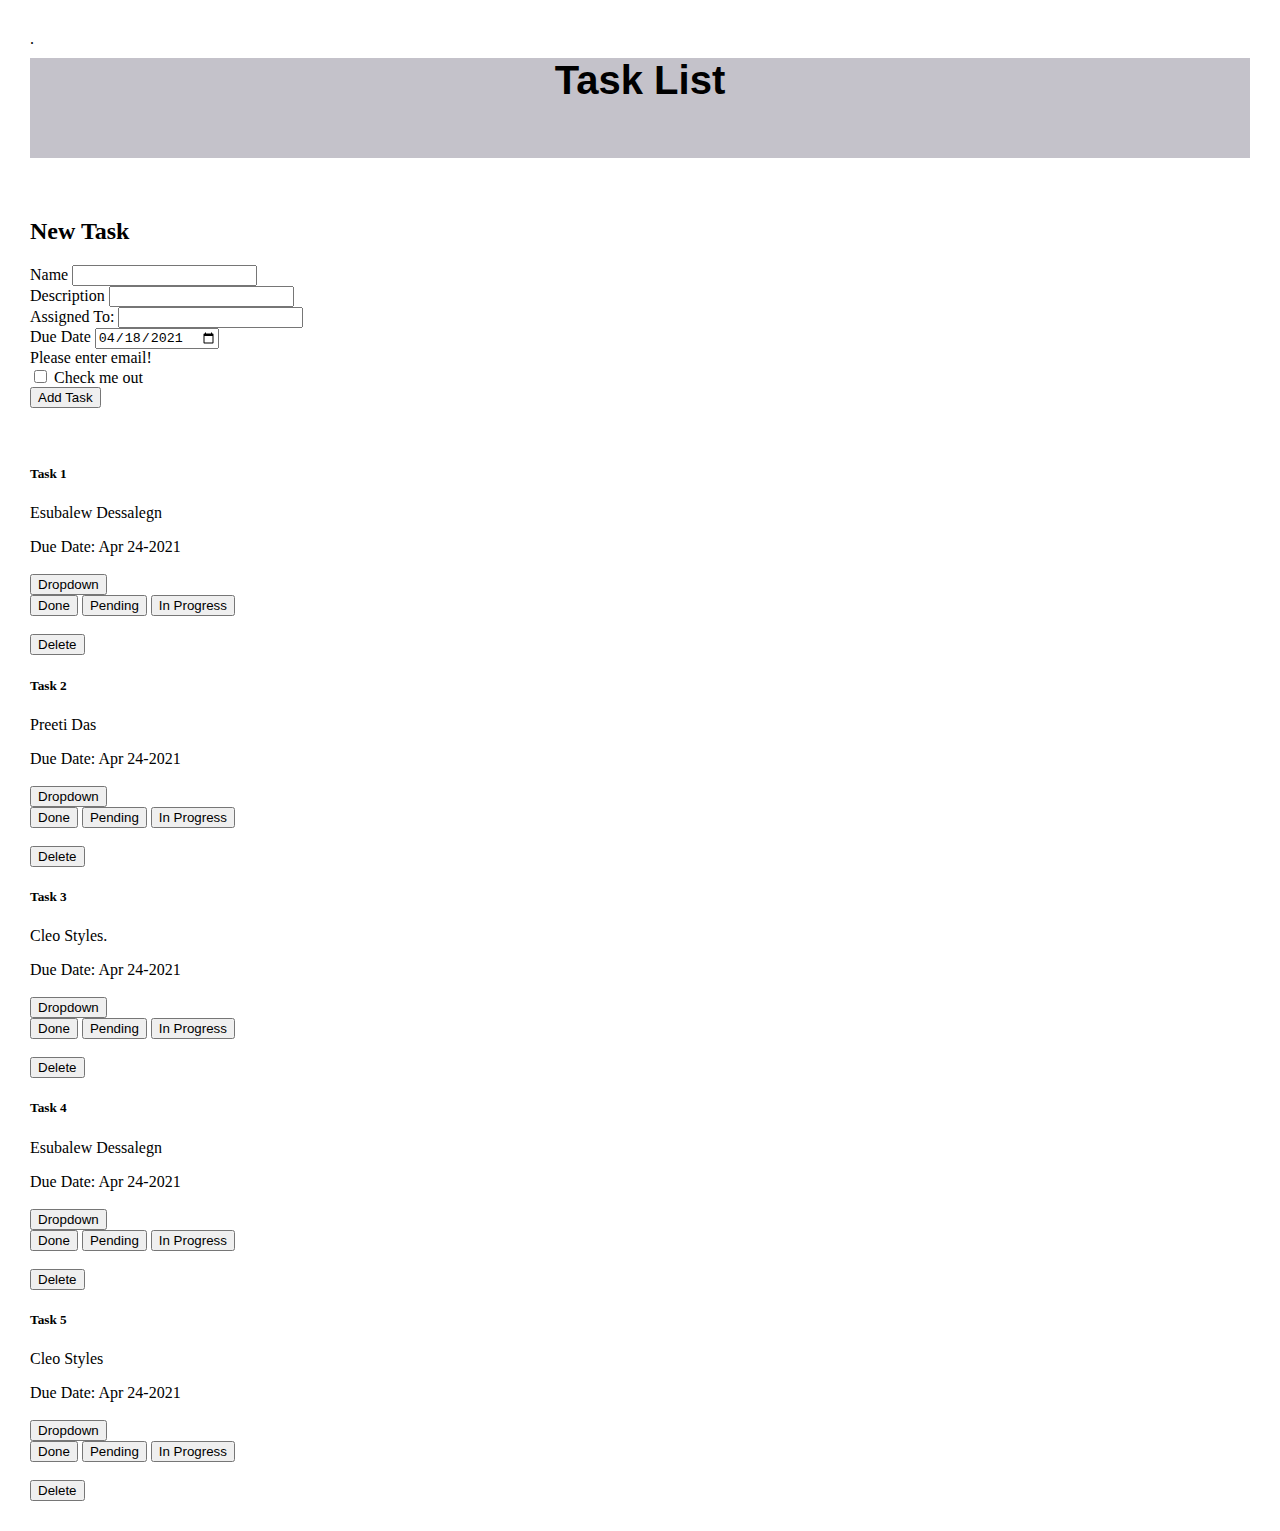
<file: index_2.html>
<!DOCTYPE html>
<html>
    <head>
        <meta charset="utf-8">
        <meta http-equiv="X-UA-Compatible" content="IE=edge">
        <title></title>
        <meta name="description" content="">
        <meta name="viewport" content="width=device-width, initial-scale=1">
        <link rel="stylesheet" href="">
        <title></title>
        <link rel="stylesheet" href="https://stackpath.bootstrapcdn.com/bootstrap/4.2.1/css/bootstrap.min.css" integrity="sha384-GJzZqFGwb1QTTN6wy59ffF1BuGJpLSa9DkKMp0DgiMDm4iYMj70gZWKYbI706tWS" crossorigin="anonymous">
        <link rel="stylesheet" href="style.css"> 
        <script src= app.js defer></script>.          
    </head>
    <body>
 
        <div class="card">
            <div class="card-body">
                <div class="header">
                    <p class="text-center">Task List</p>
                </div>
                <div>
                  <h2>New Task</h2>
                </div>
                <form id = 'cardForm'>
                  <div class="form-group" id= "nameForm">
                    <label for="inputAddress">Name</label>
                    <input type="text" class="form-control" id="inputAddress" placeholder="">
                  </div>
                  <div class="form-group" id= "descriptionForm">
                    <label for="inputAddress2">Description</label>
                    <input type="text" class="form-control" id="inputAddress2" placeholder="">
                  </div>
                  
                  <div class="form-row" id= "assignedForm">
                    <div class="form-group col-md-6">
                      <label for="inputEmail4">Assigned To:</label>
                      <input type="email" class="form-control" id="inputEmail4">
                    </div>
                    <div class="form-group col-md-6" id= "dueDateForm">
                      <label for="calendar">Due Date</label>
                      <input type="date" class="form-control" id="calendar" value="2021-04-18"  min="2021-04-18" max="2030-04-50">
                    </div>
                    <div class="alert alert-danger" role="alert">
                      Please enter email!
                    </div>
                  </div>
 
                  <div class="form-group">
                    <div class="form-check">
                      <input class="form-check-input" type="checkbox" id="gridCheck">
                      <label class="form-check-label" for="gridCheck">
                        Check me out
                      </label>
                    </div>
                  </div>
                  <button type="button" class="btn btn-primary btn-lg btn-block">Add Task</button>
                </form>
                <br>
                <br>
        
        <!-- Optional JavaScript -->
  <!-- jQuery first, then Popper.js, then Bootstrap JS -->
  <script src="https://code.jquery.com/jquery-3.2.1.slim.min.js" integrity="sha384-KJ3o2DKtIkvYIK3UENzmM7KCkRr/rE9/Qpg6aAZGJwFDMVNA/GpGFF93hXpG5KkN" crossorigin="anonymous"></script>
  <script src="https://cdnjs.cloudflare.com/ajax/libs/popper.js/1.11.0/umd/popper.min.js" integrity="sha384-b/U6ypiBEHpOf/4+1nzFpr53nxSS+GLCkfwBdFNTxtclqqenISfwAzpKaMNFNmj4" crossorigin="anonymous"></script>
 
  <script src="https://maxcdn.bootstrapcdn.com/bootstrap/4.0.0-beta/js/bootstrap.min.js" integrity="sha384-h0AbiXch4ZDo7tp9hKZ4TsHbi047NrKGLO3SEJAg45jXxnGIfYzk4Si90RDIqNm1" crossorigin="anonymous"></script>
  <div class="card text-white bg-secondary mb-3" style="max-width: 18rem;">
    <!--<div class="card-header">Header</div>-->
    <div class="card-body">
      <h5 class="card-title">Task 1</h5>
      <p class="card-text">Esubalew Dessalegn</p>
      <div><span>Due Date: Apr 24-2021</span></div>
      <br>
      <div class="dropdown">
        <button class="btn btn-secondary dropdown-toggle" type="button" id="dropdownMenu2" data-toggle="dropdown" aria-haspopup="true" aria-expanded="false">
          Dropdown
        </button>
        <div class="dropdown-menu" aria-labelledby="dropdownMenu2">
          <button class="dropdown-item" type="button">Done</button>
          <button class="dropdown-item" type="button">Pending</button>
          <button class="dropdown-item" type="button">In Progress</button>
        </div>
      </div>
      <br>
      <button class="btn btn-primary" type="submit">Delete</button>
      
    </div>
  </div>
  <div class="card text-white bg-success mb-3" style="max-width: 18rem;">
    <!--<div class="card-header">Header</div>-->
    <div class="card-body">
      <h5 class="card-title">Task 2</h5>
      <p class="card-text">Preeti Das</p>
      <div><span>Due Date: Apr 24-2021</span></div>
      <br>
      <div class="dropdown">
        <button class="btn btn-secondary dropdown-toggle" type="button" id="dropdownMenu2" data-toggle="dropdown" aria-haspopup="true" aria-expanded="false">
          Dropdown
        </button>
        <div class="dropdown-menu" aria-labelledby="dropdownMenu2">
          <button class="dropdown-item" type="button">Done</button>
          <button class="dropdown-item" type="button">Pending</button>
          <button class="dropdown-item" type="button">In Progress</button>
        </div>
      </div>
      <br>
      <button class="btn btn-primary" type="submit">Delete</button>
    </div>
  </div>
  <div class="card text-white bg-danger mb-3" style="max-width: 18rem;">
    <!--<div class="card-header">Header</div>-->
    <div class="card-body">
      <h5 class="card-title">Task 3</h5>
      <p class="card-text">Cleo Styles.</p>
      <div><span>Due Date: Apr 24-2021</span></div>
      <br>
      <div class="dropdown">
        <button class="btn btn-secondary dropdown-toggle" type="button" id="dropdownMenu2" data-toggle="dropdown" aria-haspopup="true" aria-expanded="false">
          Dropdown
        </button>
        <div class="dropdown-menu" aria-labelledby="dropdownMenu2">
          <button class="dropdown-item" type="button">Done</button>
          <button class="dropdown-item" type="button">Pending</button>
          <button class="dropdown-item" type="button">In Progress</button>
        </div>
      </div>
      <br>
      <button class="btn btn-primary" type="submit">Delete</button>
    </div>
  </div>
  <div class="card text-white bg-warning mb-3" style="max-width: 18rem;">
    <!--<div class="card-header">Header</div>-->
    <div class="card-body">
      <h5 class="card-title">Task 4</h5>
      <p class="card-text">Esubalew Dessalegn</p>
      <div><span>Due Date: Apr 24-2021</span></div>
      <br>
      <div class="dropdown">
        <button class="btn btn-secondary dropdown-toggle" type="button" id="dropdownMenu2" data-toggle="dropdown" aria-haspopup="true" aria-expanded="false">
          Dropdown
        </button>
        <div class="dropdown-menu" aria-labelledby="dropdownMenu2">
          <button class="dropdown-item" type="button">Done</button>
          <button class="dropdown-item" type="button">Pending</button>
          <button class="dropdown-item" type="button">In Progress</button>
        </div>
      </div>
      <br>
      <button class="btn btn-primary" type="submit">Delete</button>
    </div>
  </div>
  <div class="card text-white bg-info mb-3" style="max-width: 18rem;">
    <!--<div class="card-header">Header</div>-->
    <div class="card-body">
      <h5 class="card-title">Task 5</h5>
      <p class="card-text">Cleo Styles</p>
      <div><span>Due Date: Apr 24-2021</span></div>
      <br>
      <div class="dropdown">
        <button class="btn btn-secondary dropdown-toggle" type="button" id="dropdownMenu2" data-toggle="dropdown" aria-haspopup="true" aria-expanded="false">
          Dropdown
        </button>
        <div class="dropdown-menu" aria-labelledby="dropdownMenu2">
          <button class="dropdown-item" type="button">Done</button>
          <button class="dropdown-item" type="button">Pending</button>
          <button class="dropdown-item" type="button">In Progress</button>
        </div>
      </div>
      <br>
      <button class="btn btn-primary" type="submit">Delete</button>
    </div>
  </div>    

</body>
</html>
</file>
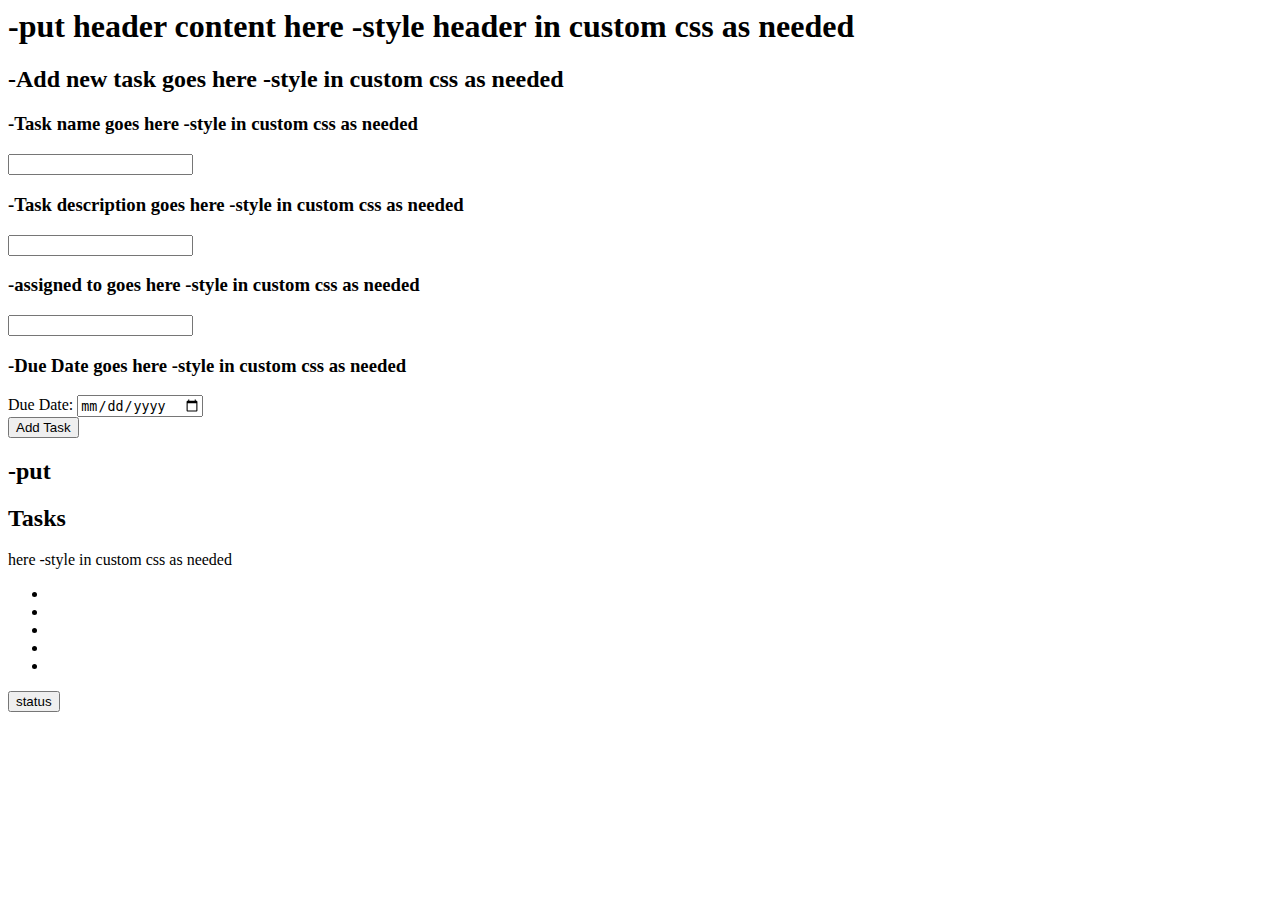
<file: initial-frame.html>
<html>
    <head>
        <meta charset="utf-8">
        <meta http-equiv="X-UA-Compatible" content="IE=edge">
        <title></title>
        <meta name="description" content="">
        <meta name="viewport" content="width=device-width, initial-scale=1">
        <link rel="stylesheet" href="">
    </head>
    <body>
        <div class="container">
            <div class="row">
              <div class="col header">
                <h1 class="text-center display-1">
                  -put header content here
                  -style header in custom css as needed
                </h1>
              </div>
            </div>

            <div class="row">
              <div class="col add-new-task">
                <h2>
                  -Add new task goes here
                  -style in custom css as needed
                </h2>
              </div>
            </div>
            <div class="row">
              <div class=" col task-name">
                <h3>
                  -Task name goes here
                  -style in custom css as needed
                </h3>
              </div>
            </div>

            <div class="row">
              <div class="col form">
                <div class="input-group">
                  <input type="task-name" class="form-control" id="task-name" placeholder="">
                </div>
              </div>
            </div>

            <div class="row">
              <div class=" col task-description">
                <h3>
                  -Task description goes here
                  -style in custom css as needed
                </h3>
              </div>
            </div>

            <div class="row">
              <div class="col form">
                <div class="input-group">
                  <input type="task-description" class="form-control" id="task-description" placeholder="">
                </div>
              </div>
            </div>

            <div class="row">
              <div class=" col assigned-to">
                <h3>
                  -assigned to goes here
                  -style in custom css as needed
                </h3>
              </div>
            </div>

            <div class="row">
              <div class="col form">
                <div class="input-group">
                  <input type="assigned to" class="form-control" id="assigned-to" placeholder="">
                </div>
              </div>
            </div>

            <div class="row right-side-upper ">
              <div class="col Due Date">
                <h3>
                  -Due Date goes here
                  -style in custom css as needed
                </h3>
              </div>
            </div>

            <div class="row right-side-lower ">
              <div class="col calendar">
                <label for="due-date">Due Date:</label>
                <input type="date" id="due-date" name="due-date">
              </div>
            </div>

           <button type="Submit" class="button">Add Task</button>

           <div class="row">
             <div class="col header">
               <h2 class="text-center display-1">
                 -put <h2>Tasks</h2> here
                 -style in custom css as needed
               </h2>
             </div>
           </div>

           <div class="row status-wrapper">
             <div class="col drop-down">
              <div>
                <ul>
                  <li></li>
                  <li></li>
                  <li></li>
                  <li></li>
                  <li></li>
                </ul>              
              </div>
             </div>
             <div class="col status-button">
               <button>status</button>
             </div>
           </div>
          </div>

        <script src=""></script>
    </body>
</html>
</file>
<file: style.css>
body {
    margin: 30px;
}
 
.my-container {
    border: 1px solid rgba(247, 221, 221, 0.837);
    height:200vhs;
    display: table;
    
}
.row {
    justify-content: center;
}
.row h2 {
    justify-content: center;
    margin:20px;
}
.header p {
    margin-top: 10px;
    font-family: Work Sans, sans-serif;
    font-weight: bold;
    font-size: 2.5rem;
    background-color: #c4c2ca;
    height: 100px;
}
 
.header  {
    height: 90%; 
    text-align: center; 
    display: table;
    width: 100%;
    position: relative;
    top: 0;
    left: 0;
 
}
 
.header h1 {
    display:table-cell; vertical-align:middle;
}
 
h3 {
    margin: 20px;
}
ul li {
    list-style: none;
}
ul li :first-child {
    
        width: 150px;
        white-space: nowrap;
        overflow: hidden;
        text-overflow: ellipsis;
    
}
body .mytext {
    width: 300px;
}
</file>
